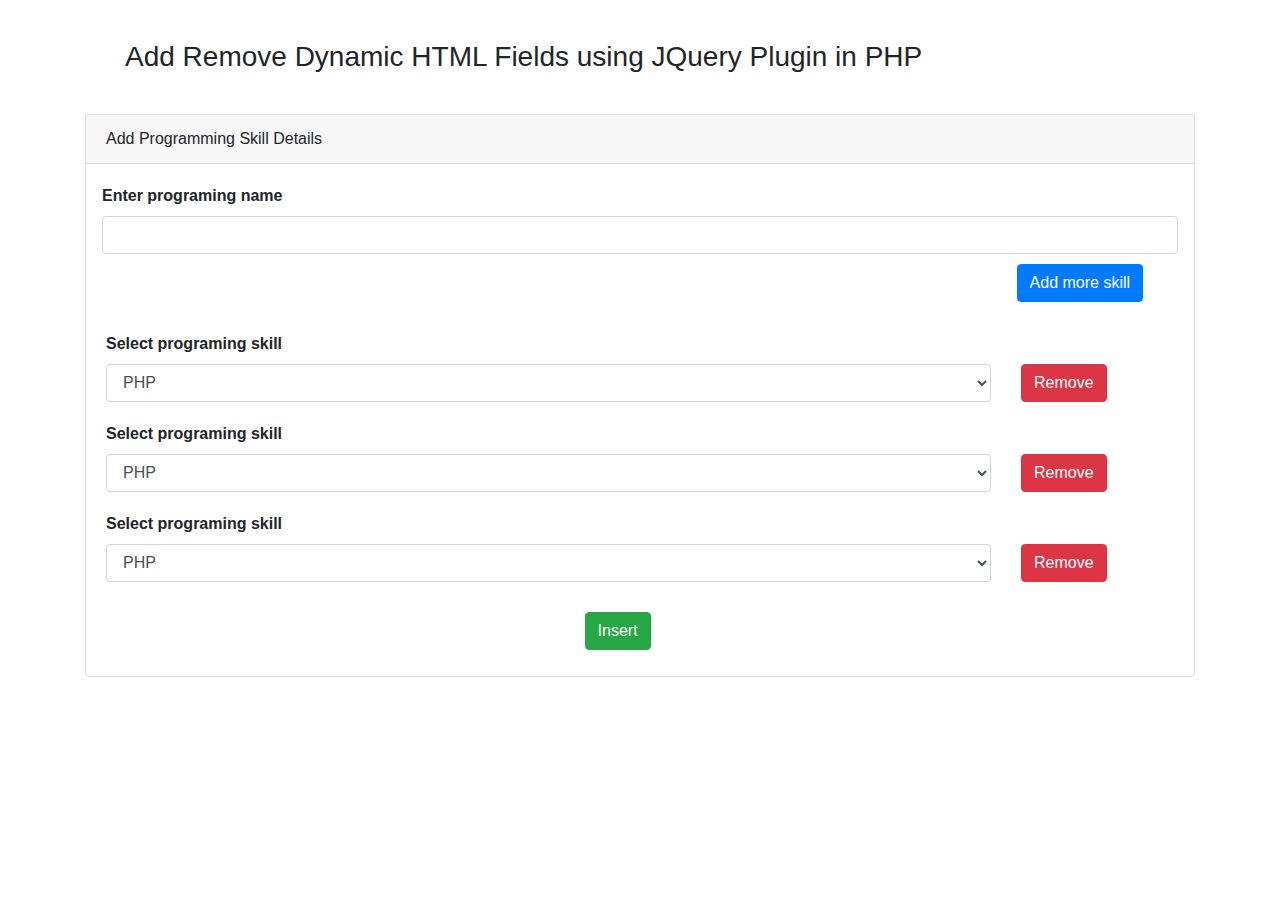
<file: Form.html>
<!DOCTYPE html>
<html lang="en">

<head>
    <meta charset="UTF-8">
    <meta name="viewport" content="width=device-width, initial-scale=1.0">
    <link rel="stylesheet" href="https://stackpath.bootstrapcdn.com/bootstrap/4.4.1/css/bootstrap.min.css"
        integrity="sha384-Vkoo8x4CGsO3+Hhxv8T/Q5PaXtkKtu6ug5TOeNV6gBiFeWPGFN9MuhOf23Q9Ifjh" crossorigin="anonymous">
    <title>Document</title>
</head>

<body>
    <div class="container">

        <h3 style="margin: 40px;">Add Remove Dynamic HTML Fields using JQuery Plugin in PHP</h3>

        <div class="card">
            <div class="card-header">Add Programming Skill Details </div>

            <form class="form-group" style="justify-content: center; align-items: center;">
                <div>
                    <div style="margin: 20px;" class="form-group mx-sm-3 mb-2">
                        <label style="font-weight: bold;" for="formGroupExampleInput">Enter programing name</label>
                        <input type="email" class="form-control">
                        <button style="margin: 10px; margin-left: 85%;" type="submit" class="btn btn-primary">Add more
                            skill</button>
                    </div>

                    <div style="margin: 20px;">
                        <label style="font-weight: bold;" for="formGroupExampleInput">Select programing skill</label>
                        <div class="row">
                            <div class="col-10">
                                <select class="form-control">
                                    <option>PHP</option>
                                    <option>JavaScript</option>
                                    <option>Java</option>
                                    <option>C#</option>
                                </select>
                            </div>

                            <div class="col-2">
                                <button type="submit" class="btn btn-danger">Remove</button>
                            </div>

                        </div>
                    </div>

                    <div style="margin: 20px;">
                        <label style="font-weight: bold;" for="formGroupExampleInput">Select programing skill</label>
                        <div class="row">
                            <div class="col-10">
                                <select class="form-control">
                                    <option>PHP</option>
                                    <option>JavaScript</option>
                                    <option>Java</option>
                                    <option>C#</option>
                                </select>
                            </div>

                            <div class="col-2">
                                <button type="submit" class="btn btn-danger">Remove</button>
                            </div>

                        </div>
                    </div>

                    <div style="margin: 20px;">
                        <label style="font-weight: bold;" for="formGroupExampleInput">Select programing skill</label>
                        <div class="row">
                            <div class="col-10">
                                <select class="form-control">
                                    <option>PHP</option>
                                    <option>JavaScript</option>
                                    <option>Java</option>
                                    <option>C#</option>
                                </select>
                            </div>
                            <div class="col-2">
                                <button type="submit" class="btn btn-danger">Remove</button>
                            </div>
                        </div>
                    </div>

                    <div>
                        <button style="margin: 10px; margin-left: 45%; " type="submit" class="btn btn-success">
                             Insert 
                        </button>
                    </div>

                </div>
            </form>
        </div>

</body>

</html>
</file>
